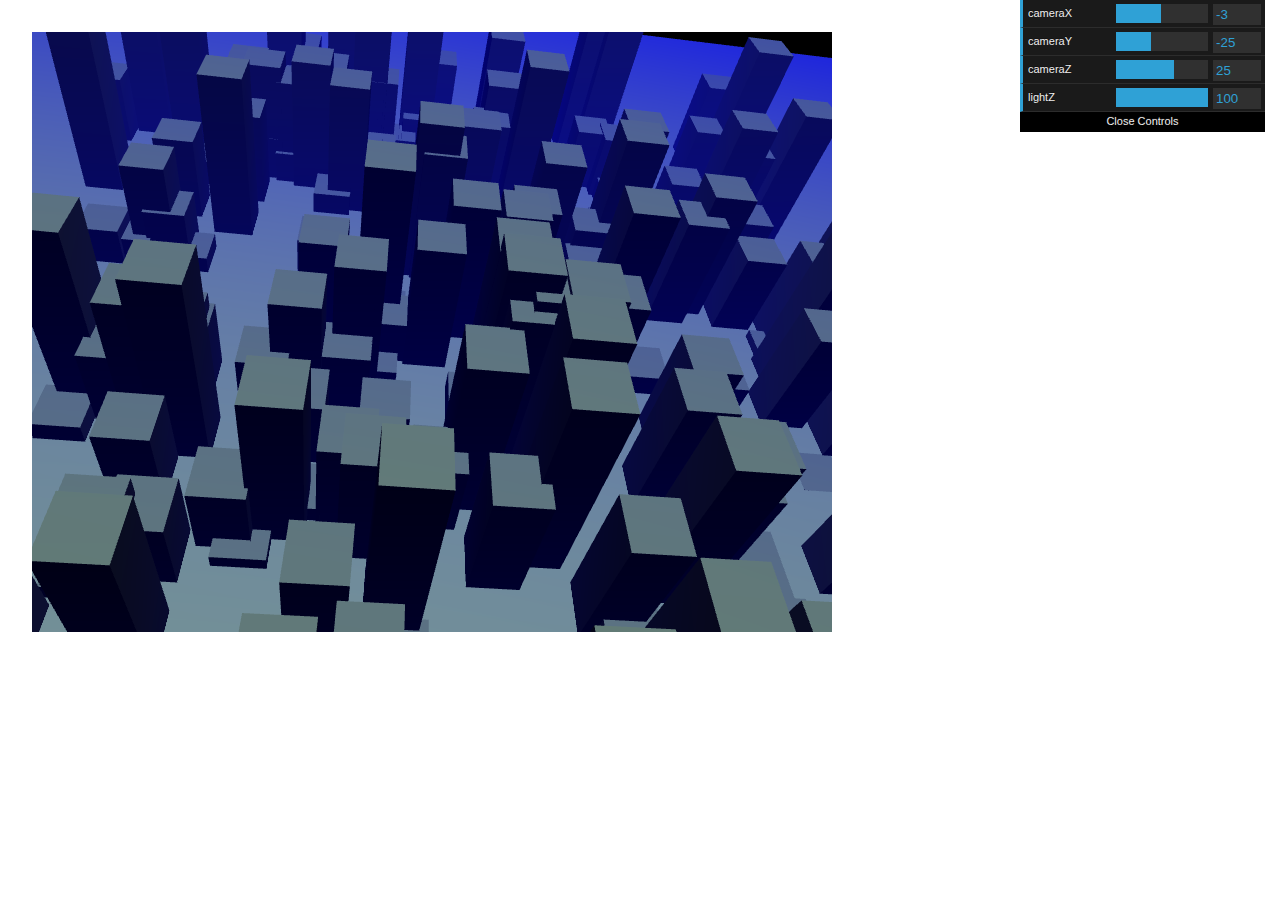
<file: Ex1 - Copy/index.html>
<!doctype html>
<html class="no-js" lang="">

<head>
  <meta charset="utf-8">
  <title></title>
  <meta name="description" content="">
  <meta name="viewport" content="width=device-width, initial-scale=1">

  
  <link rel="stylesheet" href="css/main.css">
  <script src="libs/three.min.js"></script>
  <script src="libs/dat.gui.min.js"></script>


  <meta name="theme-color" content="#fafafa">
</head>

<body>
  
    <canvas class = "webgl"></canvas>
    <script src="js/script.js"></script>

</body>
</file>
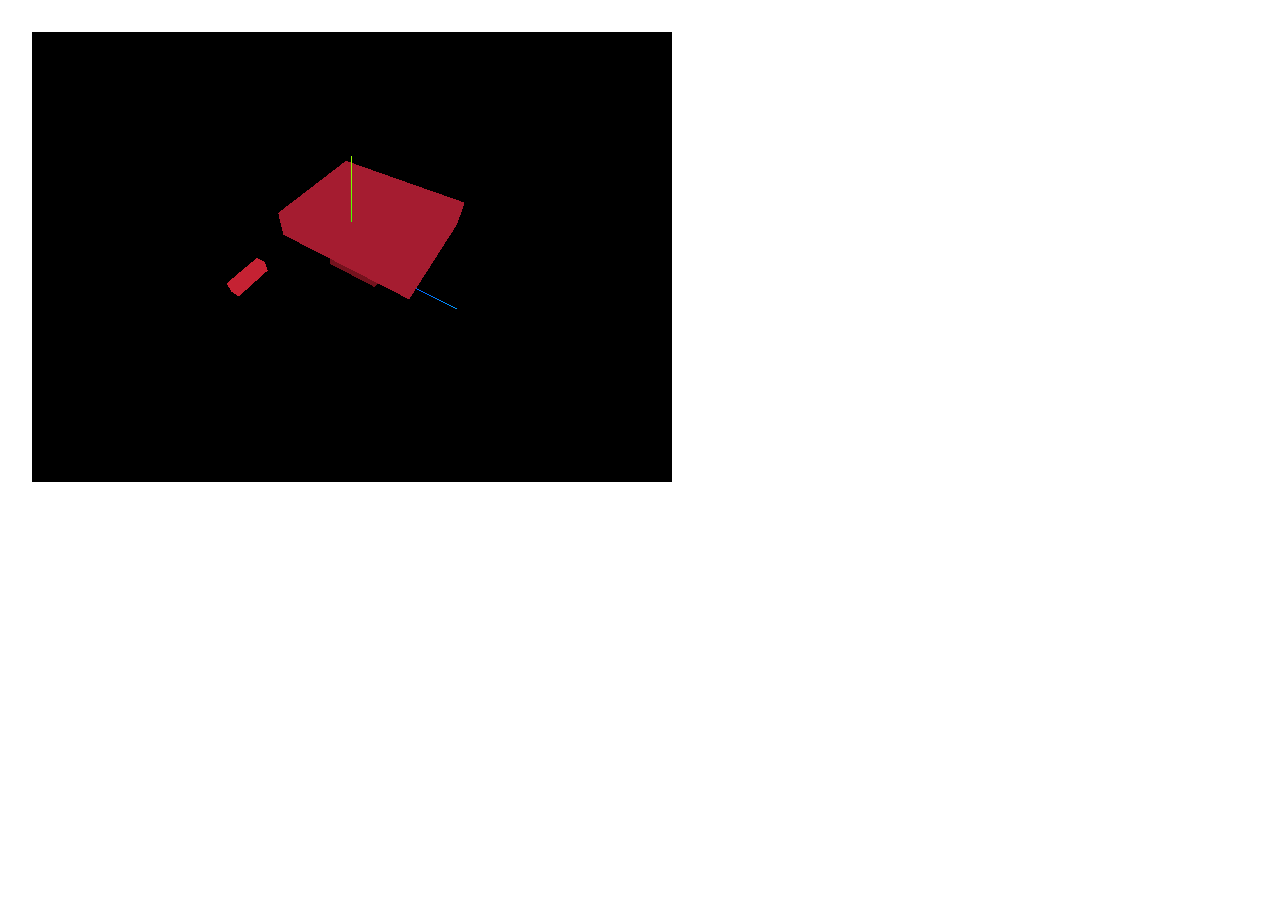
<file: Ex1/index.html>
<!doctype html>
<html class="no-js" lang="">

<head>
  <meta charset="utf-8">
  <title></title>
  <meta name="description" content="">
  <meta name="viewport" content="width=device-width, initial-scale=1">

  
  <link rel="stylesheet" href="css/main.css">
  <script src="libs/three.min.js"></script>


  <meta name="theme-color" content="#fafafa">
</head>

<body>
  
    <canvas class = "webgl"></canvas>
    <script src="js/script.js"></script>

</body>
</file>
<file: Ex1 - Copy/css/main.css>
body {
    margin : 2em;
    overflow: hidden;
}

#button {
    border-radius: 10px;
    display: block;
    margin-left: auto;
    margin-right: auto;
    padding:0.46em 1.6em;
    border:0.1em solid #000000;
    transition: all 0.15s;
}

#button:hover{
    text-shadow: 0 0 2em rgba(255,255,255,1);
    color:#FFFFFF;
    border-color:#FFFFFF;
}

.button {
    margin-top: 5em;
}
</file>
<file: Ex1/css/main.css>
body {
    margin : 2em;
    overflow: hidden;
}

#button {
    border-radius: 10px;
    display: block;
    margin-left: auto;
    margin-right: auto;
    padding:0.46em 1.6em;
    border:0.1em solid #000000;
    transition: all 0.15s;
}

#button:hover{
    text-shadow: 0 0 2em rgba(255,255,255,1);
    color:#FFFFFF;
    border-color:#FFFFFF;
}

.button {
    margin-top: 5em;
}
</file>
